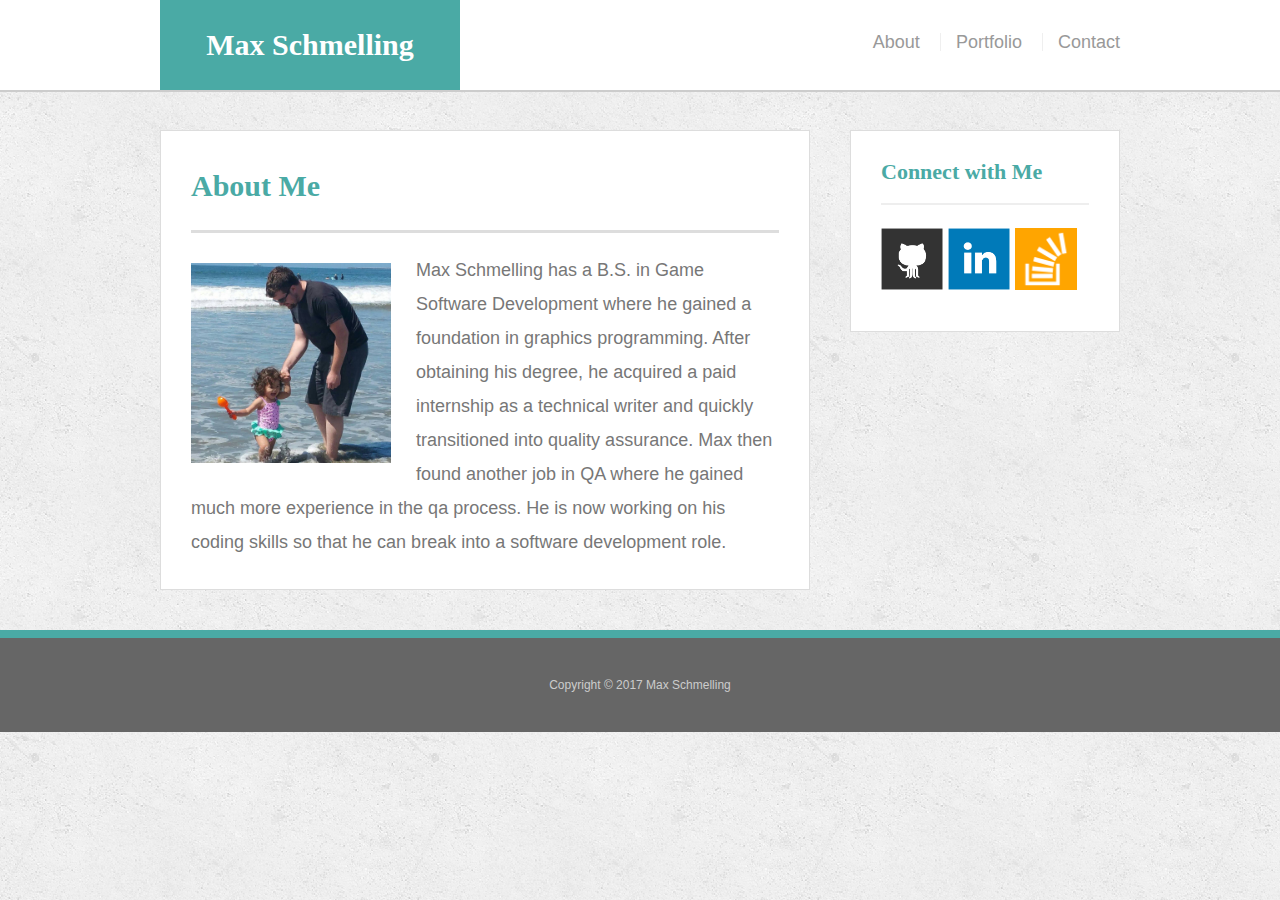
<file: index.html>
<!doctype html>
<html lang="en-us">
<head>
  <meta charset="UTF-8">
  <title>About | Max Schmelling</title>
  <link rel="stylesheet" type="text/css" href="assets/css/reset.css">
  <link rel="stylesheet" type="text/css" href="assets/css/style.css">
</head>



<body>
  <!-- Header -->
  <header id="masthead">
    <div class="container">
      <a href="index.html" id="logo">Max Schmelling</a>
      <nav>
        <a href="index.html">About</a>
        <a href="portfolio.html">Portfolio</a>
        <a href="contact.html">Contact</a>
      </nav>
    </div>
  </header>

  <!-- About Me -->
  <div id="main-container" class="container">
    <section class="main-section">
      <h1>About Me</h1>
      <img src="assets/images/abi-beach.jpg" class="auth-image" alt="Your Name">
      <p>Max Schmelling has a B.S. in Game Software Development where he gained a foundation in graphics programming. After obtaining his degree, he acquired a paid internship as a technical writer and quickly transitioned into quality assurance. Max then found another job in QA where he gained much more experience in the qa process. He is now working on his coding skills so that he can break into a software development role.</p>
    </section>
    <section class="sidebar">
      <div id="connect">
        <h2>Connect with Me</h2>
        <a href="#"><img src="assets/images/github-128.png" class="social" alt="GitHub" /></a>
        <a href="#"><img src="assets/images/linkedin-128.png" class="social" alt="LinkedIn" /></a>
        <a href="#"><img src="assets/images/stackoverflow-128.png" class="social" alt="Stack Overflow" /></a>
      </div>
    </section>
  </div>

  <!-- Footer -->
  <footer>
    <div class="container">
      Copyright &copy; 2017 Max Schmelling
    </div>
  </footer>
</body>
</html>
</file>
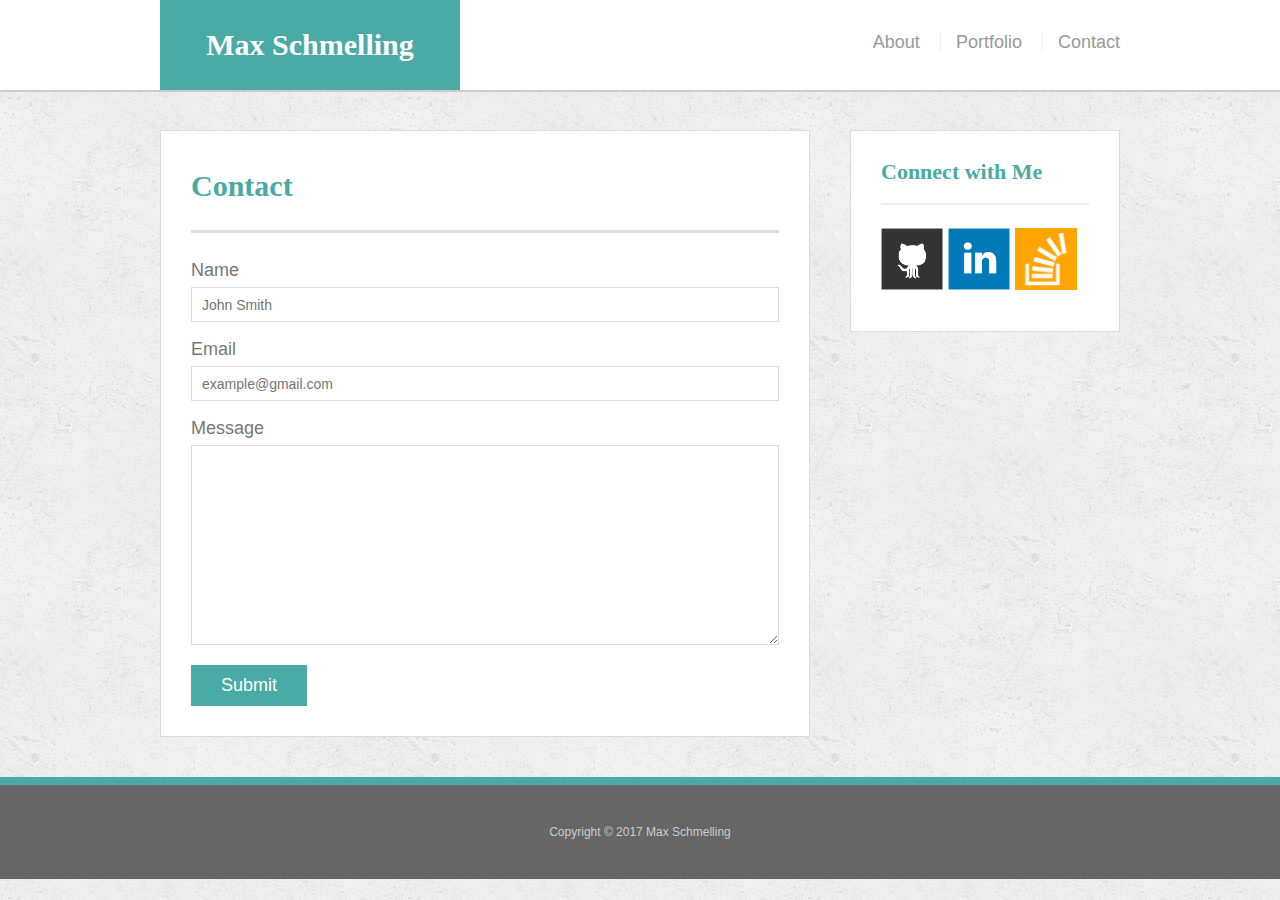
<file: contact.html>
<!doctype html>
<html lang="en-us">
<head>
  <meta charset="UTF-8">
  <title>Contact | Max Schmelling</title>
  <link rel="stylesheet" type="text/css" href="assets/css/reset.css">
  <link rel="stylesheet" type="text/css" href="assets/css/style.css">
</head>



<body>
  <!-- Header -->
  <header id="masthead">
    <div class="container">
      <a href="index.html" id="logo">Max Schmelling</a>
      <nav>
        <a href="index.html">About</a>
        <a href="portfolio.html">Portfolio</a>
        <a href="contact.html">Contact</a>
      </nav>
    </div>
  </header>

  <!-- Contact -->
  <div id="main-container" class="container">
    <section class="main-section">
      <h1>Contact</h1>
      <form id="contact-form">
        <ul>
          <li>
            <label for="name">Name</label>
            <input type="text" id="name" name="name" placeholder="John Smith" required="required">
          </li>
          <li>
            <label for="email">Email</label>
            <input type="email" id="email" name="email" placeholder="example@gmail.com" required="required">
          </li>
          <li>
            <label for="message">Message</label>
            <textarea id="message" name="message" required="required"></textarea>
          </li>
        </ul>
        <input type="submit">
      </form>
    </section>
    <section class="sidebar">
      <div id="connect">
        <h2>Connect with Me</h2>
        <a href="#"><img src="assets/images/github-128.png" class="social" alt="GitHub" /></a>
        <a href="#"><img src="assets/images/linkedin-128.png" class="social" alt="LinkedIn" /></a>
        <a href="#"><img src="assets/images/stackoverflow-128.png" class="social" alt="Stack Overflow" /></a>
      </div>
    </section>
  </div>

  <!-- Footer -->
  <footer>
    <div class="container">
      Copyright &copy; 2017 Max Schmelling
    </div>
  </footer>
</body>
</html>
</file>
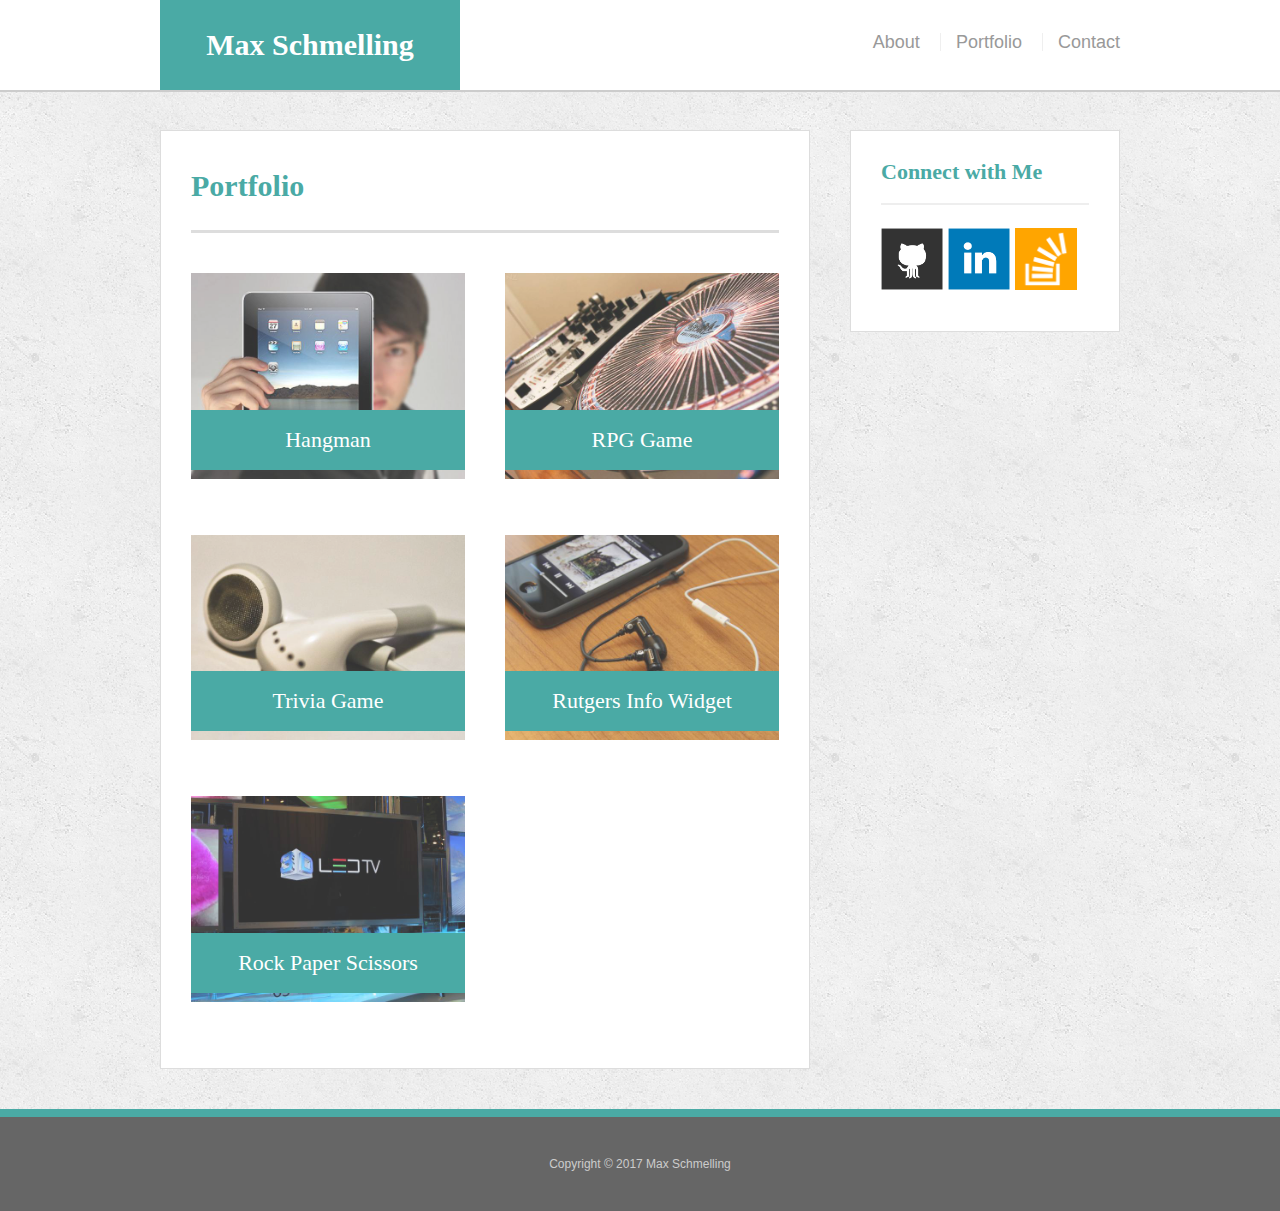
<file: portfolio.html>
<!doctype html>
<html lang="en-us">
<head>
  <meta charset="UTF-8">
  <title>Portfolio | Max Schmelling</title>
  <link rel="stylesheet" type="text/css" href="assets/css/reset.css">
  <link rel="stylesheet" type="text/css" href="assets/css/style.css">
</head>



<body>
  <!-- Header -->
  <header id="masthead">
    <div class="container">
      <a href="index.html" id="logo">Max Schmelling</a>
      <nav>
        <a href="index.html">About</a>
        <a href="portfolio.html">Portfolio</a>
        <a href="contact.html">Contact</a>
      </nav>
    </div>
  </header>

  <!-- Portfolio -->
  <div id="main-container" class="container">
    <section class="main-section">
      <h1>Portfolio</h1>
      <div class="work">
        <img src="assets/images/technics-q-c-640-480-1.jpg" alt="hangman">
        <h3>Hangman</h3>
      </div>
      <div class="work">
        <img src="assets/images/technics-q-c-640-480-2.jpg" alt="RPG Game">
        <h3>RPG Game</h3>
      </div>
      <div class="work">
        <img src="assets/images/technics-q-c-640-480-5.jpg" alt="Trivia Game">
        <h3>Trivia Game</h3>
      </div>
      <div class="work">
        <img src="assets/images/technics-q-c-640-480-7.jpg" alt="Rutgers Info Widget">
        <h3>Rutgers Info Widget</h3>
      </div>
      <div class="work">
        <img src="assets/images/technics-q-c-640-480-9.jpg" alt="Rock Paper Scissors">
        <h3>Rock Paper Scissors</h3>
      </div>
    </section>
    <section class="sidebar">
      <div id="connect">
        <h2>Connect with Me</h2>
        <a href="#"><img src="assets/images/github-128.png" class="social" alt="GitHub" /></a>
        <a href="#"><img src="assets/images/linkedin-128.png" class="social" alt="LinkedIn" /></a>
        <a href="#"><img src="assets/images/stackoverflow-128.png" class="social" alt="Stack Overflow" /></a>
      </div>
    </section>
  </div>

  <!-- Footer -->
  <footer>
    <div class="container">
      Copyright &copy; 2017 Max Schmelling
    </div>
  </footer>
</body>
</html>
</file>
<file: assets/css/style.css>
body {
  font-family: Arial, "Helvetica Neue", Helvetica, sans-serif;
  font-size: 18px;
  line-height: 34px;
  color: #777;
  background: url("../images/concrete_seamless.png");
}
* {
  box-sizing: border-box;
}
/* general */
.container {
  width: 100%;
  max-width: 960px;
  margin: 0 auto;
  clear: both;
}
h1,
h2,
h3,
p {
  margin-bottom: 20px;
}
p:last-child {
  margin-bottom: 0;
}
h1,
h2,
h3 {
  font-family: Georgia, Times, "Times New Roman", serif;
  font-weight: 700;
  color: #4aaaa5;
}
h1 {
  padding-bottom: 20px;
  font-size: 30px;
  line-height: 49px;
  border-bottom: 3px solid #ddd;
}
h2,
h3 {
  font-size: 22px;
}
/* header */
#masthead {
  position: fixed;
  z-index: 99;
  width: 100%;
  margin: 0 0 30px;
  overflow: auto;
  color: #fff;
  background: #fff;
  border-bottom: 2px solid #ccc;
}
#logo {
  float: left;
  width: 300px;
  height: 90px;
  font-family: Georgia, Times, "Times New Roman", serif;
  font-size: 30px;
  font-weight: 700;
  line-height: 90px;
  color: #fff;
  text-align: center;
  text-decoration: none;
  background: #4aaaa5;
}
nav {
  float: right;
  margin-top: 25px;
}
nav a {
  display: inline-block;
  padding-left: 15px;
  margin-left: 15px;
  line-height: 18px;
  color: #999;
  text-decoration: none;
  border-left: 1px solid #efefef;
}
nav a:first-child {
  border-left: 0 none;
}
/* footer */
footer {
  padding: 30px 0;
  clear: both;
  font-size: 12px;
  color: #fff;
  color: #ccc;
  text-align: center;
  background: #666;
  border-top: 8px solid #4aaaa5;
}
/* sidebar */
.sidebar {
  float: right;
  width: 100%;
  max-width: 270px;
  padding: 30px;
  margin-bottom: 20px;
  background: #fff;
  border: 1px solid #ddd;
}
h3,
.sidebar h2 {
  padding-bottom: 20px;
  margin-bottom: 15px;
  line-height: 22px;
  border-bottom: 2px solid #eee;
}
.social {
  width: 62px;
  height: 62px;
  margin-top: 8px;
  margin-right: 5px;
}
.social:last-child {
  margin-right: 0;
}
/* main */
#main-container {
  padding-top: 130px;
}
.main-section {
  float: left;
  width: 100%;
  max-width: 650px;
  padding: 30px;
  margin: 0 0 40px;
  background: #fff;
  border: 1px solid #ddd;
}
/* portfolio page */
.work {
  position: relative;
  float: left;
  width: 274px;
  margin: 20px 0 25px;
  overflow: auto;
}
.work:nth-child(even) {
  margin-right: 40px;
}
.work img {
  width: 100%;
  border: 0 none;
  opacity: 0.8;
}
.work h3 {
  position: absolute;
  bottom: 20px;
  width: 100%;
  padding: 15px;
  margin-bottom: 0;
  font-weight: 300;
  line-height: 30px;
  color: #fff;
  text-align: center;
  background: #4aaaa5;
  border-bottom: 0;
}
.auth-image {
  float: left;
  width: 200px;
  height: auto;
  margin-top: 10px;
  margin-right: 25px;
}
/* contact page */
#contact-form ul {
  margin-bottom: 20px;
}
#contact-form li {
  margin-bottom: 10px;
}
label,
input[type=text],
input[type=email],
textarea {
  display: block;
  width: 100%;
}
input[type=text],
input[type=email],
textarea {
  height: 35px;
  padding: 0 10px;
  font-size: 14px;
  border: 1px solid #ddd;
}
textarea {
  height: 200px;
}
input[type=submit] {
  padding: 10px 30px;
  font-size: 18px;
  color: #fff;
  cursor: pointer;
  background: #4aaaa5;
  border: 0 none;
}


@media screen and (max-width: 980px) {
    .main-section {
      width: 50%;
      margin-left: 25px;
    }

    .sidebar {
      margin-right: 25px;
    }

    .auth-image {
      width: 100%;
    }

    #logo {
      margin-left: 25px;
    }

    nav {
      margin-right: 25px;
    }
}

@media screen and (max-width: 768px) {
    .main-section {
      width: 100%;
      margin-left: 10px;
      max-width: 625px;
    }

    .sidebar {
      width: 100%;
      margin-left: 10px;
      float: left;
      max-width: 625px;
    }

    .auth-image {
      width: 50%;
    }

    #logo {
      margin-left: 10px;
    }

    nav {
      margin-right: 10px;
    }

    .work:nth-child(odd) {
      margin-right: 20px;
    }

    .work:nth-child(even) {
      margin-right: 20px;
    }

    .work {
      width: 45%;
    }
}

@media screen and (max-width: 640px) {
    #main-container {
      width: 90%;
    }
    #logo {
      display: block;
      width: 100%;
      margin-left: 0px;
    }

    nav {
      margin-right: 0px;
      margin-top: 0px;
      float: none;
    }

    nav a {
      width: 30%;
      margin-top: 25px;
      margin-bottom: 20px;
      padding: 0px;
      margin-left: 0px;
      margin-right: 0px;
      text-align: center;
    }

    .main-section {
      margin-left: 0px;
      margin-top: 50px;
    }

    .sidebar {
      margin-left: 0px;
    }

    .auth-image {
      width: 100%;
    }

    .work {
      float: none;
      width: 100%;
    }
}
</file>
